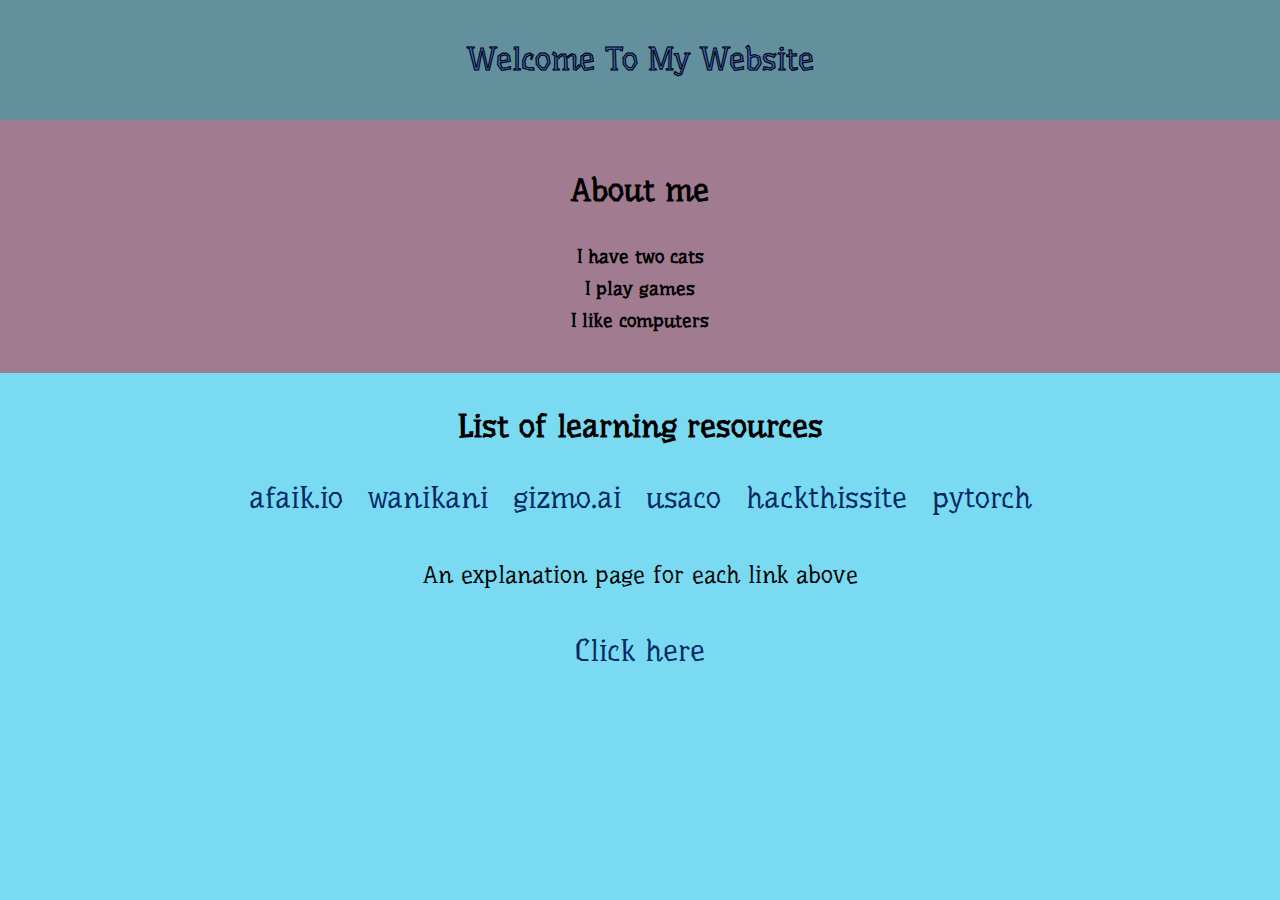
<file: index.html>
<!DOCTYPE html>
<html lang="en">

<head>
  <meta charset="UTF-8">
  <meta name="viewport" content="width=device-width, initial-scale=1.0">
  <title>My Website</title>
  <link rel="stylesheet" href="styles.css">
  <link rel="preconnect" href="https://fonts.googleapis.com">
  <link rel="preconnect" href="https://fonts.gstatic.com" crossorigin>
  <link href="https://fonts.googleapis.com/css2?family=Underdog&display=swap" rel="stylesheet">
</head>

<body>
  <div class="main-container">
    <div class="banner">
      <h1>Welcome To My Website</h1>
    </div>

    <div class="center">
      <p>About me</p>
      <ul>
        <li>I have two cats</li>
        <li>I play games</li>
        <li>I like computers</li>
      </ul>
    </div>

    <div class="container">
      <div class="bottom">
        <h1>List of learning resources</h1>
        <a href="https://afaik.io/nebula" target="_blank">afaik.io</a>
        <a href="https://www.wanikani.com/subjects/review" target="_blank">wanikani</a>
        <a href="https://gizmo.ai/streak" target="_blank">gizmo.ai</a>
        <a href="https://usaco.training/usacogate" target="_blank">usaco</a>
        <a href="https://www.hackthissite.org/missions/basic/" target="_blank">hackthissite</a>
        <a href="https://www.youtube.com/watch?v=Z_ikDlimN6A" target="_blank">pytorch</a>
        <p>An explanation page for each link above</p>
        <a href="page2.html">Click here</a>
      </div>
    </div>
  </div>
</body>

</html>
</file>
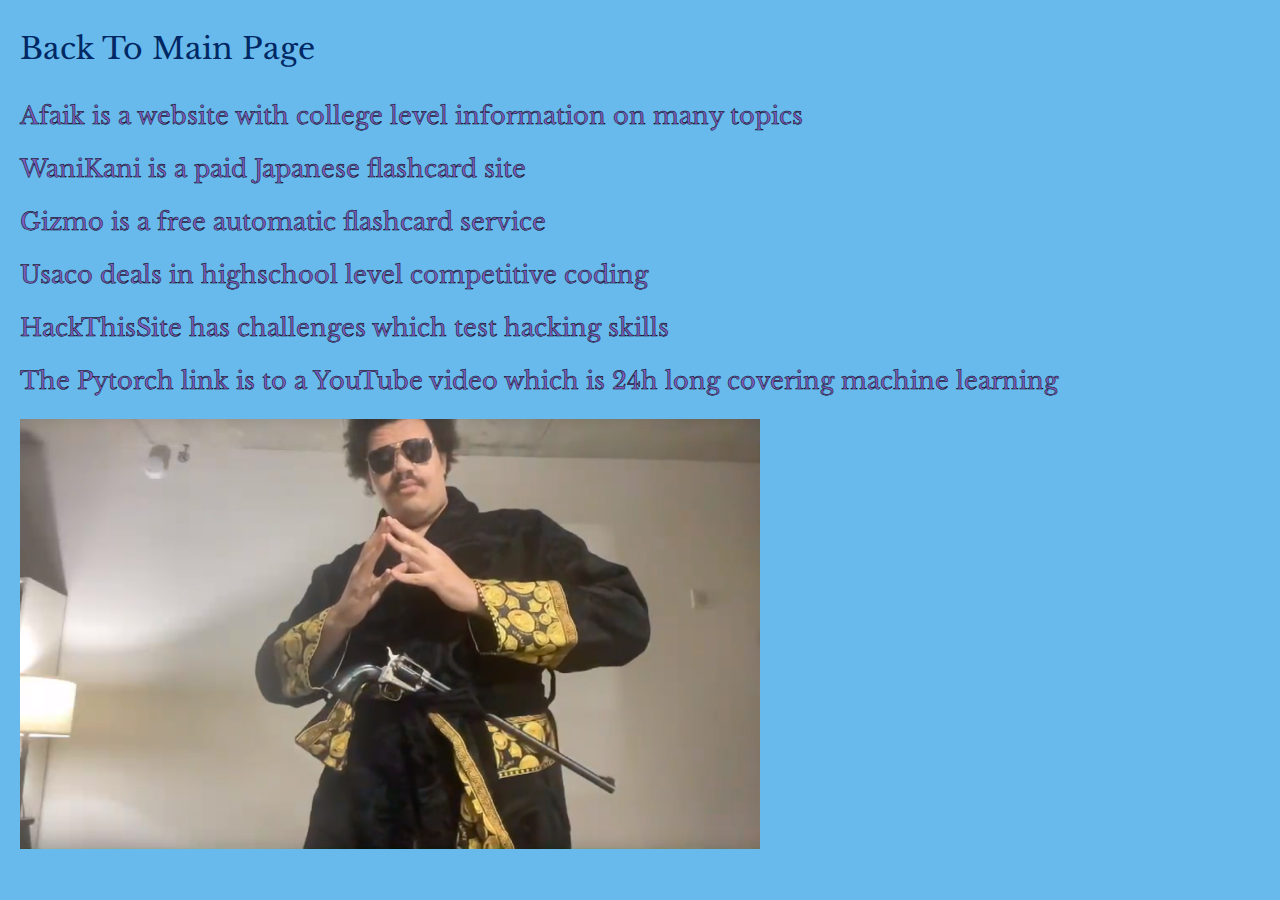
<file: page2.html>
<!DOCTYPE html>
<html lang="en">

<head>
  <meta charset="UTF-8">
  <meta name="viewport" content="width=device-width, initial-scale=1.0">
  <title>Second Page</title>
  <link rel="stylesheet" href="styles.css">
  <link rel="preconnect" href="https://fonts.googleapis.com">
  <link rel="preconnect" href="https://fonts.gstatic.com" crossorigin>
  <link href="https://fonts.googleapis.com/css2?family=Libre+Baskerville:ital,wght@0,400;0,700;1,400&display=swap" rel="stylesheet">
</head>

<body>
  <div class="main-container">
    <div class="bottom2">
      <a href="index.html">Back To Main Page</a>
      <p>Afaik is a website with college level information on many topics</p>
      <p>WaniKani is a paid Japanese flashcard site</p>
      <p>Gizmo is a free automatic flashcard service</p>
      <p>Usaco deals in highschool level competitive coding</p>
      <p>HackThisSite has challenges which test hacking skills</p>
      <p>The Pytorch link is to a YouTube video which is 24h long covering machine learning</p>
      <img class="img" src="Images/n8-versace.png" alt="Failed To Load">
    </div>
  </div>
</body>

</html>
</file>
<file: styles.css>
body, html {
  margin: 0;
  font-family: Underdog, sans-serif;
  height: 100%;
}

body, html {
  height: 100%;
  margin: 0;
}

.main-container {
  display: flex;
  flex-direction: column;
  min-height: 100vh;
}

.banner {
  color: #4066BF;
  background-color: #62919D;
  display: flex;
  justify-content: center;
  align-items: center;
  padding: 20px;
  -webkit-text-stroke: .001px black;
}

.center {
  background-color: #a17c90;
  padding: 20px;
  margin: 0;
}

.center p {
  padding: 0px 40px;
  font-size: 2rem;
  text-align: center;
  font-weight: 600;
}

.center li {
  list-style: none;
  padding: 5px;
  font-size: 1.2rem;
  font-weight: 600;
  text-align: center;
  margin: 0 0 0 -40px;
}

.container {
  display: flex;
  flex: 1;
  flex-direction: column;
}

.bottom {
  background-color: #79DAF2;
  padding: 20px;
  text-align: center;
  flex: 1;
}

.bottom h1 {
  padding: 15px 30px;
  margin: 0;
}

.bottom a {
  padding: 10px;
  text-decoration: none;
  font-size: 30px;
  transition: all 0.05s ; 
  color: #002863;
  line-height: 1.9;
  display: inline-block;
}

.bottom a:hover {
  color: blue;
  transform: rotate(3deg);
}

.bottom p {
  font-size: 24px;
}

.img {
  width: 400px;
}

.bottom2 {
  background-color: #68baed;
  padding: 20px;
  font-family: "Libre Baskerville", serif;
  flex: 1;
}

.bottom2 a {
  text-decoration: none;
  font-size: 30px;
  color: #002863;
  line-height: 1.9;
  text-align: center;
  display: inline-block;
  transition: all 0.05s ;
}

.bottom2 p {
  font-size: 24px;
  color: #7e5fc2;
  -webkit-text-stroke: .5px black;
}

.bottom2 a:hover {
  color: blue;
  transform: rotate(1deg);
}

.img {
  width: 740px;
}
</file>
